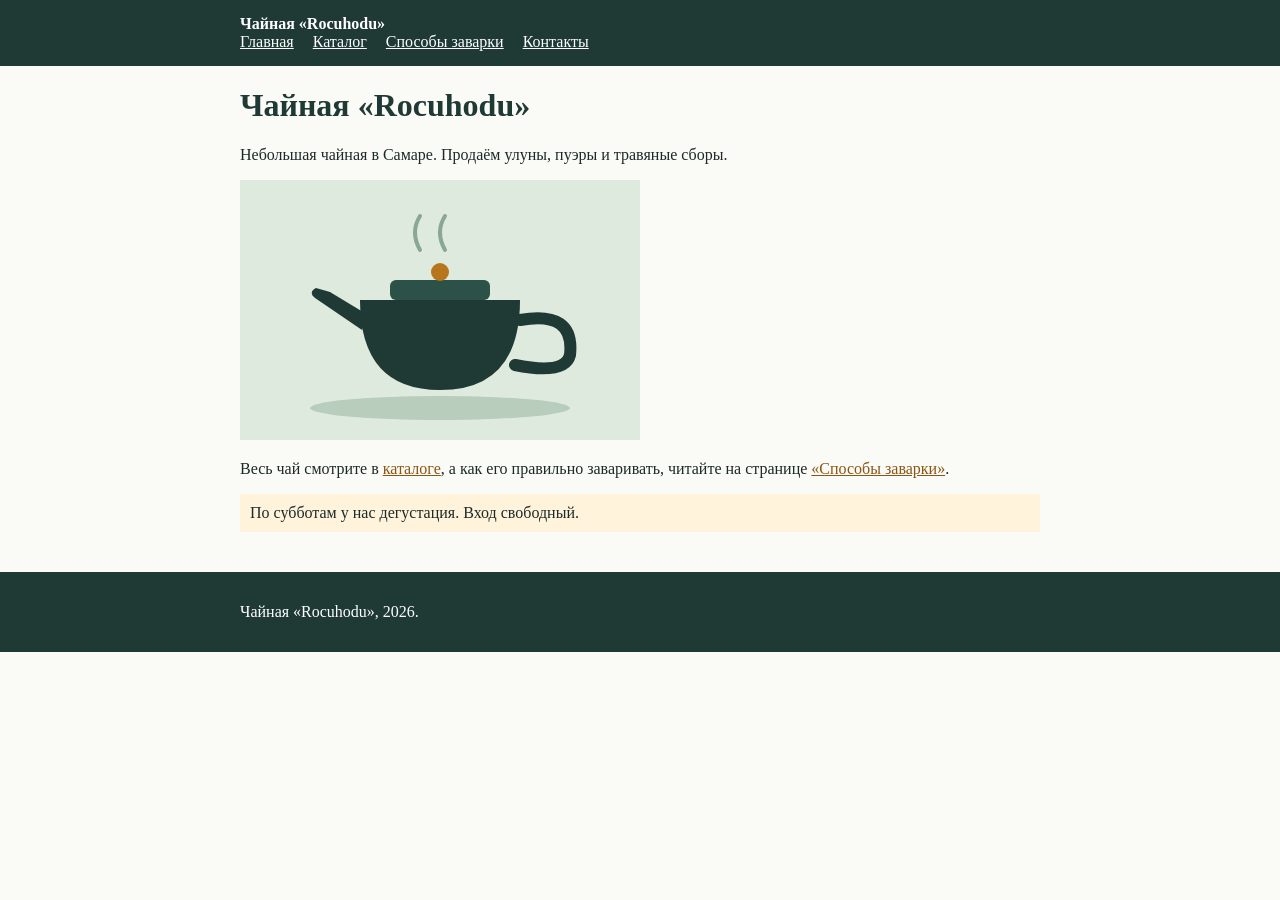
<file: lab2/index.html>
<!DOCTYPE html>
<html lang="ru">
<head>
    <meta charset="UTF-8">
    <title>Главная - Чайная «Rocuhodu»</title>
    <link rel="stylesheet" href="style.css">
</head>
<body>
    <div id="header">
        <div class="container">
            <b>Чайная «Rocuhodu»</b><br>
            <a href="index.html" target="_blank">Главная</a>
            <a href="catalog.html">Каталог</a>
            <a href="brewing.html">Способы заварки</a>
            <a href="contacts.html">Контакты</a>
        </div>
    </div>

    <div class="container">
        <h1>Чайная «Rocuhodu»</h1>
        <p>Небольшая чайная в Самаре. Продаём улуны, пуэры и травяные сборы.</p>
        <img src="images/teapot.svg" alt="Чайник" width="400" height="260">
        <p>Весь чай смотрите в <a href="catalog.html">каталоге</a>, а как его правильно заваривать, читайте на странице <a href="brewing.html">«Способы заварки»</a>.</p>
        <p class="note">По субботам у нас дегустация. Вход свободный.</p>
    </div>

    <footer>
        <div class="container">
            <p>Чайная «Rocuhodu», 2026.</p>
        </div>
    </footer>
</body>
</html>
</file>
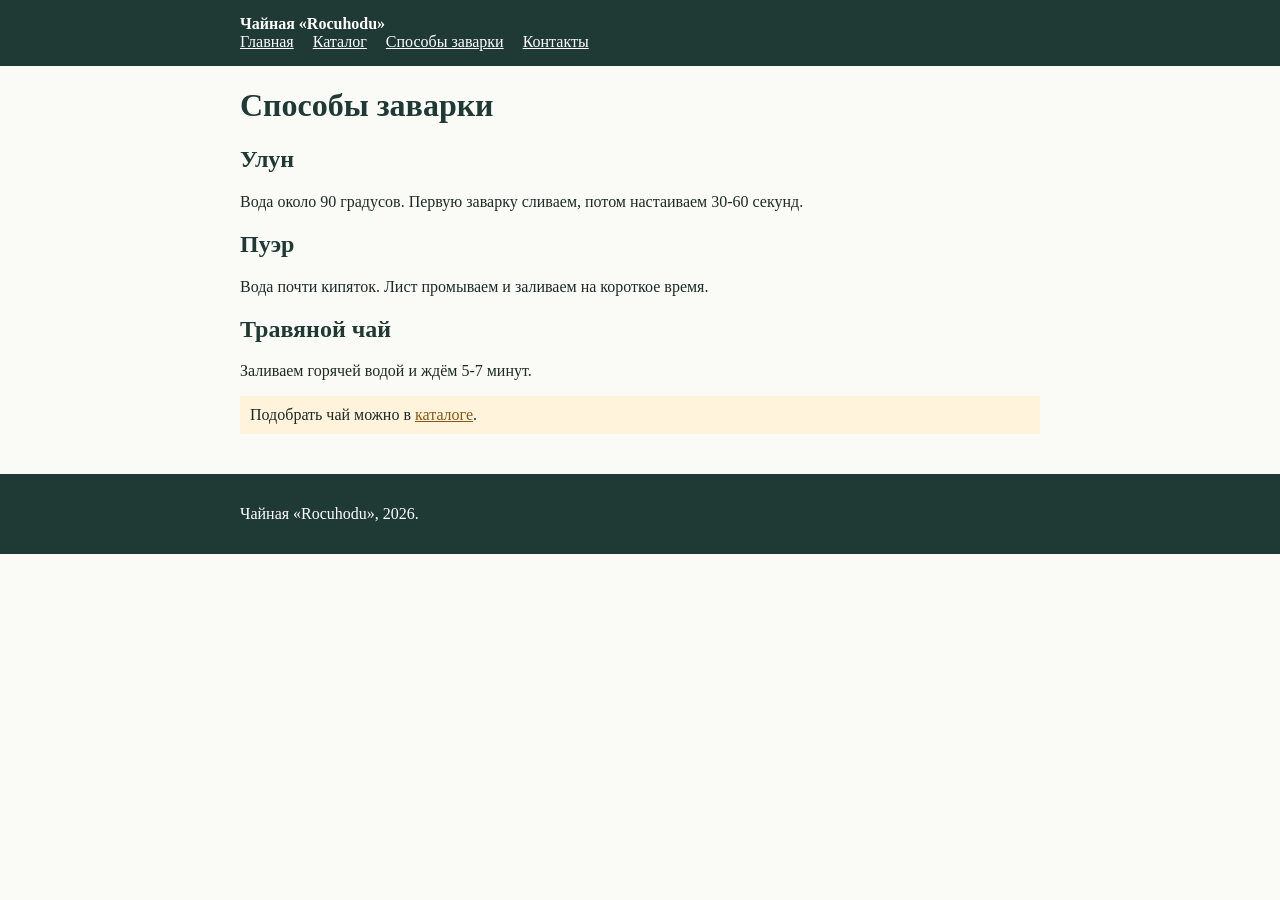
<file: lab2/brewing.html>
<!DOCTYPE html>
<html lang="ru">
<head>
    <meta charset="UTF-8">
    <title>Способы заварки - Чайная «Rocuhodu»</title>
    <link rel="stylesheet" href="style.css">
</head>
<body>
    <div id="header">
        <div class="container">
            <b>Чайная «Rocuhodu»</b><br>
            <a href="index.html">Главная</a>
            <a href="catalog.html">Каталог</a>
            <a href="brewing.html">Способы заварки</a>
            <a href="contacts.html">Контакты</a>
        </div>
    </div>

    <div class="container">
        <h1>Способы заварки</h1>
        <h2>Улун</h2>
        <p>Вода около 90 градусов. Первую заварку сливаем, потом настаиваем 30-60 секунд.</p>
        <h2>Пуэр</h2>
        <p>Вода почти кипяток. Лист промываем и заливаем на короткое время.</p>
        <h2>Травяной чай</h2>
        <p>Заливаем горячей водой и ждём 5-7 минут.</p>
        <p class="note">Подобрать чай можно в <a href="catalog.html">каталоге</a>.</p>
    </div>

    <footer>
        <div class="container">
            <p>Чайная «Rocuhodu», 2026.</p>
        </div>
    </footer>
</body>
</html>
</file>
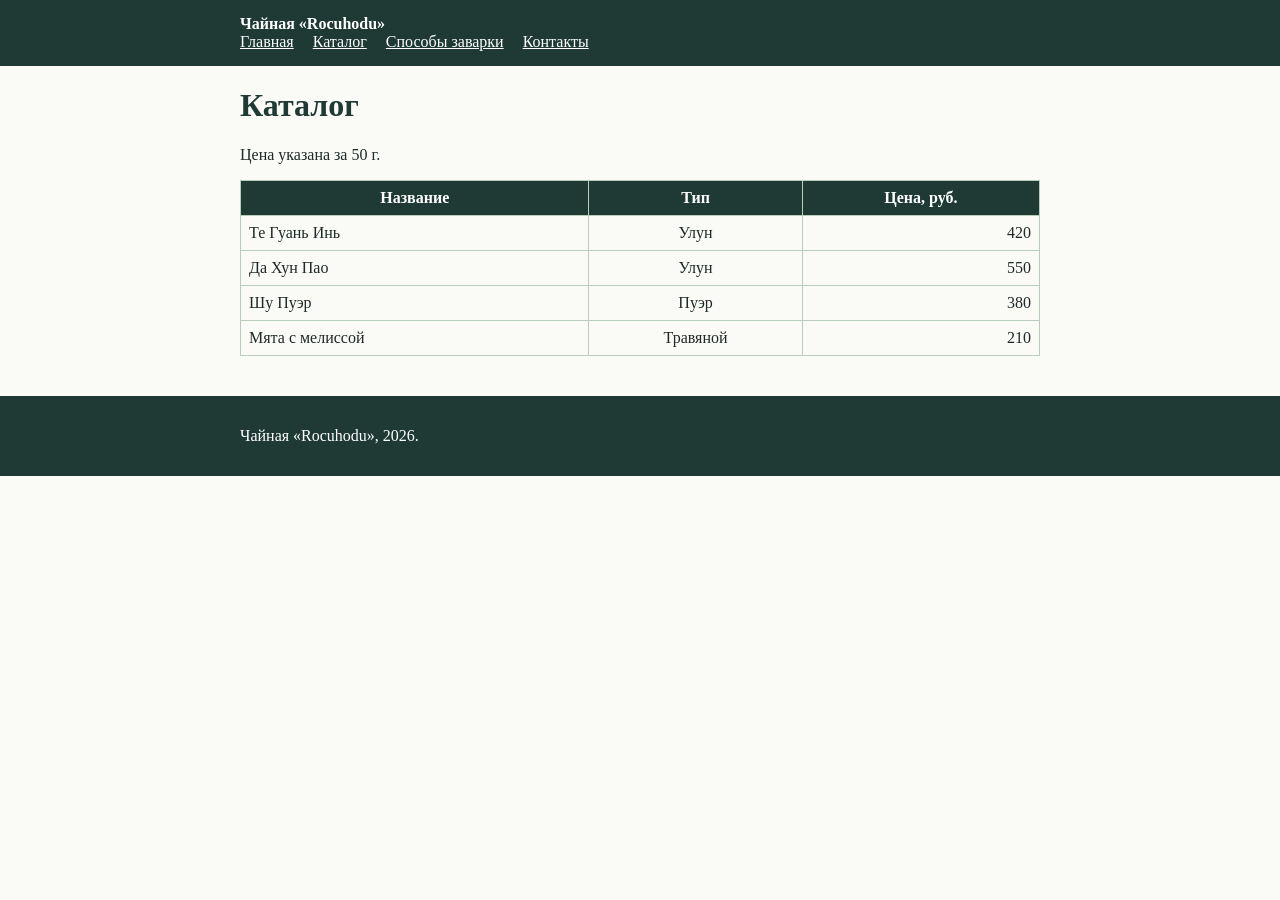
<file: lab2/catalog.html>
<!DOCTYPE html>
<html lang="ru">
<head>
    <meta charset="UTF-8">
    <title>Каталог - Чайная «Rocuhodu»</title>
    <link rel="stylesheet" href="style.css">
</head>
<body>
    <div id="header">
        <div class="container">
            <b>Чайная «Rocuhodu»</b><br>
            <a href="index.html">Главная</a>
            <a href="catalog.html">Каталог</a>
            <a href="brewing.html">Способы заварки</a>
            <a href="contacts.html">Контакты</a>
        </div>
    </div>

    <div class="container">
        <h1>Каталог</h1>
        <p>Цена указана за 50 г.</p>
        <table>
            <tr>
                <th>Название</th>
                <th>Тип</th>
                <th>Цена, руб.</th>
            </tr>
            <tr>
                <td class="left">Те Гуань Инь</td>
                <td class="center">Улун</td>
                <td class="right">420</td>
            </tr>
            <tr>
                <td class="left">Да Хун Пао</td>
                <td class="center">Улун</td>
                <td class="right">550</td>
            </tr>
            <tr>
                <td class="left">Шу Пуэр</td>
                <td class="center">Пуэр</td>
                <td class="right">380</td>
            </tr>
            <tr>
                <td class="left">Мята с мелиссой</td>
                <td class="center">Травяной</td>
                <td class="right">210</td>
            </tr>
        </table>
    </div>

    <footer>
        <div class="container">
            <p>Чайная «Rocuhodu», 2026.</p>
        </div>
    </footer>
</body>
</html>
</file>
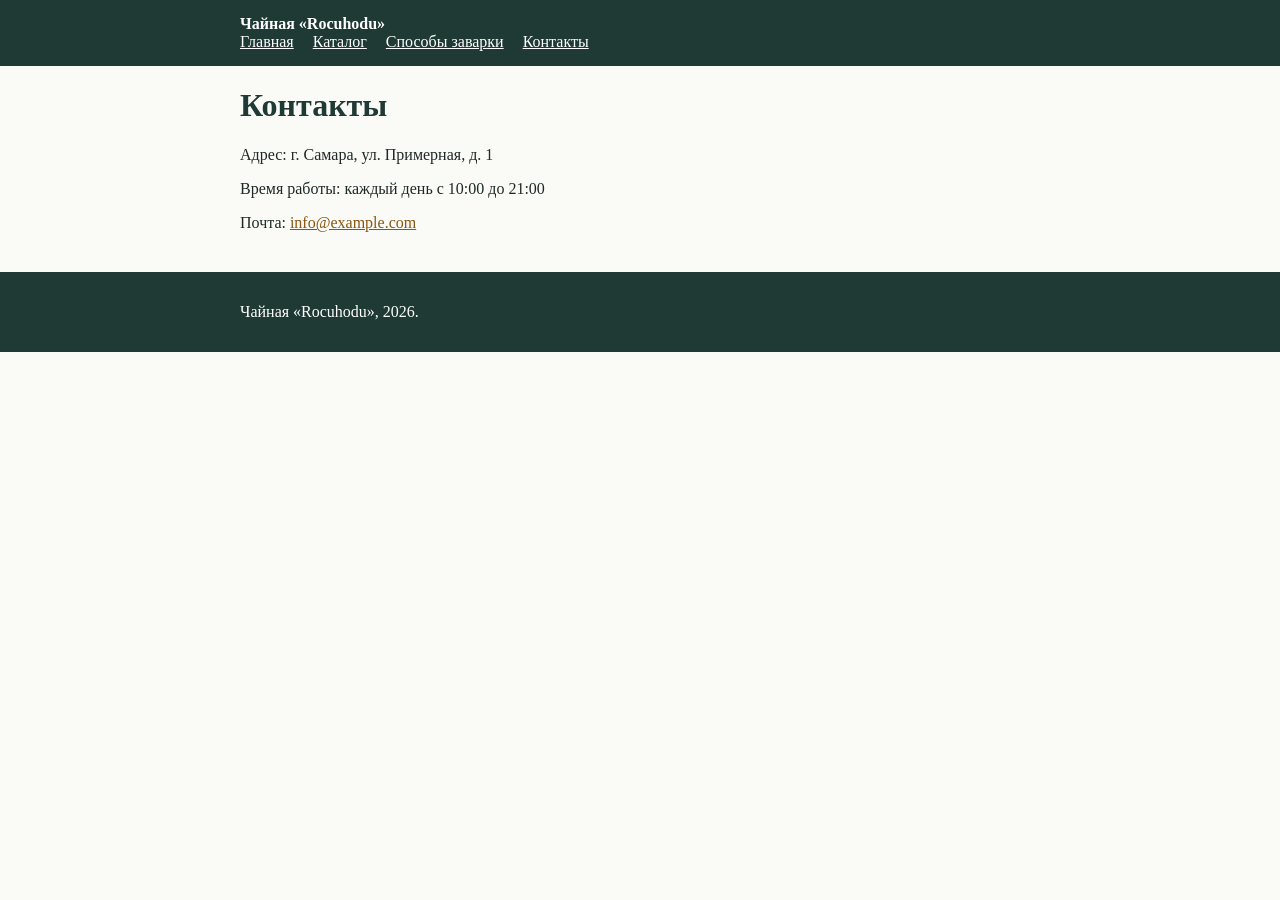
<file: lab2/contacts.html>
<!DOCTYPE html>
<html lang="ru">
<head>
    <meta charset="UTF-8">
    <title>Контакты - Чайная «Rocuhodu»</title>
    <link rel="stylesheet" href="style.css">
</head>
<body>
    <div id="header">
        <div class="container">
            <b>Чайная «Rocuhodu»</b><br>
            <a href="index.html">Главная</a>
            <a href="catalog.html">Каталог</a>
            <a href="brewing.html">Способы заварки</a>
            <a href="contacts.html">Контакты</a>
        </div>
    </div>

    <div class="container">
        <h1>Контакты</h1>
        <p>Адрес: г. Самара, ул. Примерная, д. 1</p>
        <p>Время работы: каждый день с 10:00 до 21:00</p>
        <p>Почта: <a href="mailto:info@example.com">info@example.com</a></p>
    </div>

    <footer>
        <div class="container">
            <p>Чайная «Rocuhodu», 2026.</p>
        </div>
    </footer>
</body>
</html>
</file>
<file: lab2/style.css>
body {
    font-family: Georgia, serif;
    color: #1d2a27;
    background-color: #fafaf7;
    margin: 0;
}

h1, h2 {
    color: #1f3a34;
}

a {
    color: #8a5612;
}

img {
    max-width: 100%;
}

.container {
    max-width: 800px;
    margin: 0 auto;
    padding: 0 20px;
}

.note {
    background-color: #fff3dc;
    padding: 10px;
}

#header {
    background-color: #1f3a34;
    color: white;
    padding: 15px 0;
}

#header a {
    color: white;
    margin-right: 15px;
}

table {
    border-collapse: collapse;
    width: 100%;
}

th, td {
    border: 1px solid #b9cdbd;
    padding: 8px;
}

th {
    background-color: #1f3a34;
    color: white;
}

td.left {
    text-align: left;
}

td.center {
    text-align: center;
}

td.right {
    text-align: right;
}

footer {
    background-color: #1f3a34;
    color: white;
    padding: 15px 0;
    margin-top: 40px;
}


#header a:focus-visible {
    background-color: aqua;
}
</file>
